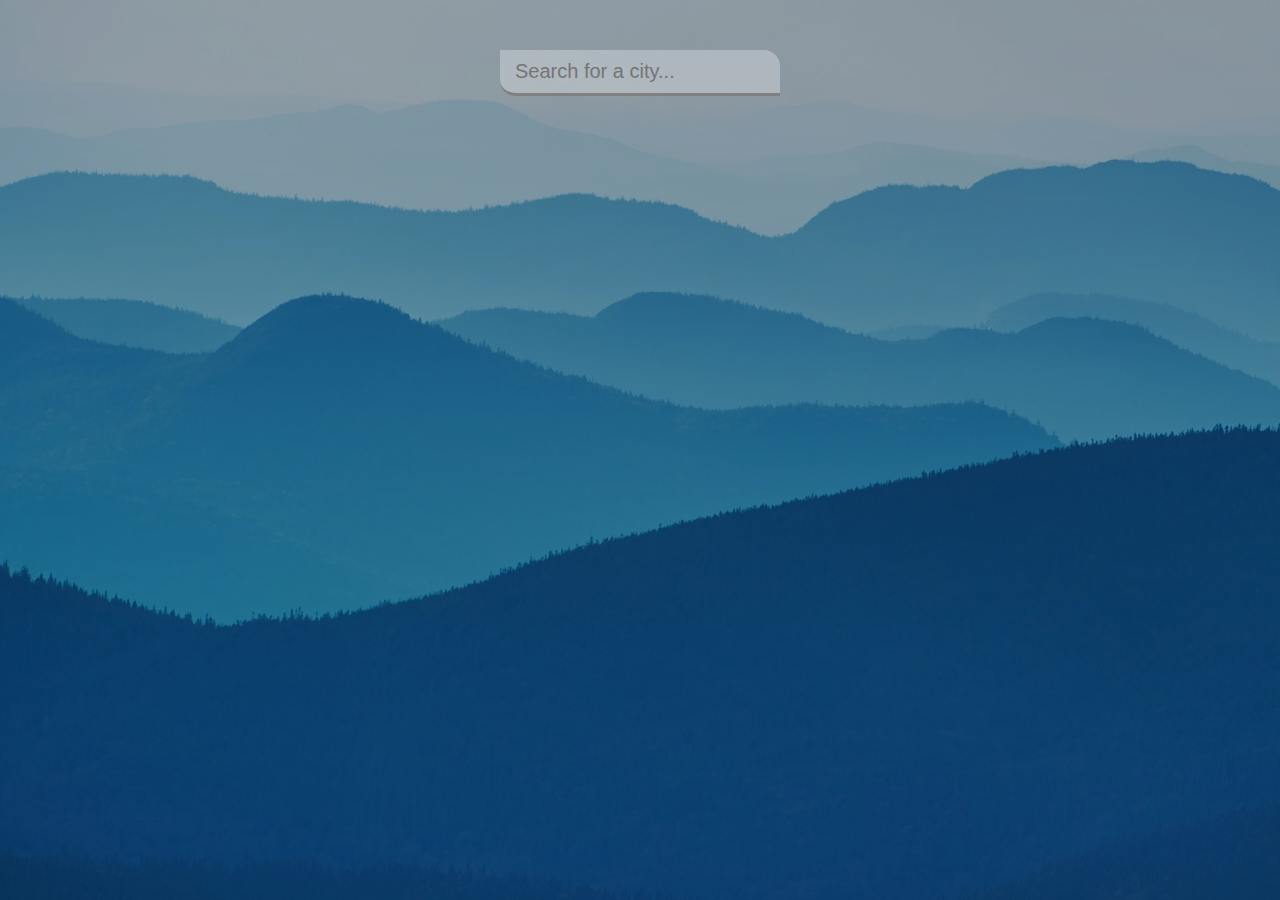
<file: index.html>
<!DOCTYPE html>
<html lang="en">

<head>
    <meta charset="UTF-8">
    <meta name="viewport" content="width=device-width, initial-scale=1.0">
    <title>Weather App</title>
    <link rel="stylesheet" href="./weather.css" />
</head>

<body>
    <div class="app-wrap">
        <header>
            <input type="text" autocomplete="off" class="search-box" placeholder="Search for a city..." />
        </header>
        <main clas>
            <section class="location">
                <div class="city"></div>
                <div class="date"></div>
            </section>
            <div class="xatolik"></div>
            <div class="current">
                <div class="temp"></div>
                <div class="weather"></div>
                <div class="hi-low"></div>
            </div>
        </main>
    </div>
    <script src="./weather.js"></script>
</body>

</html>
</file>
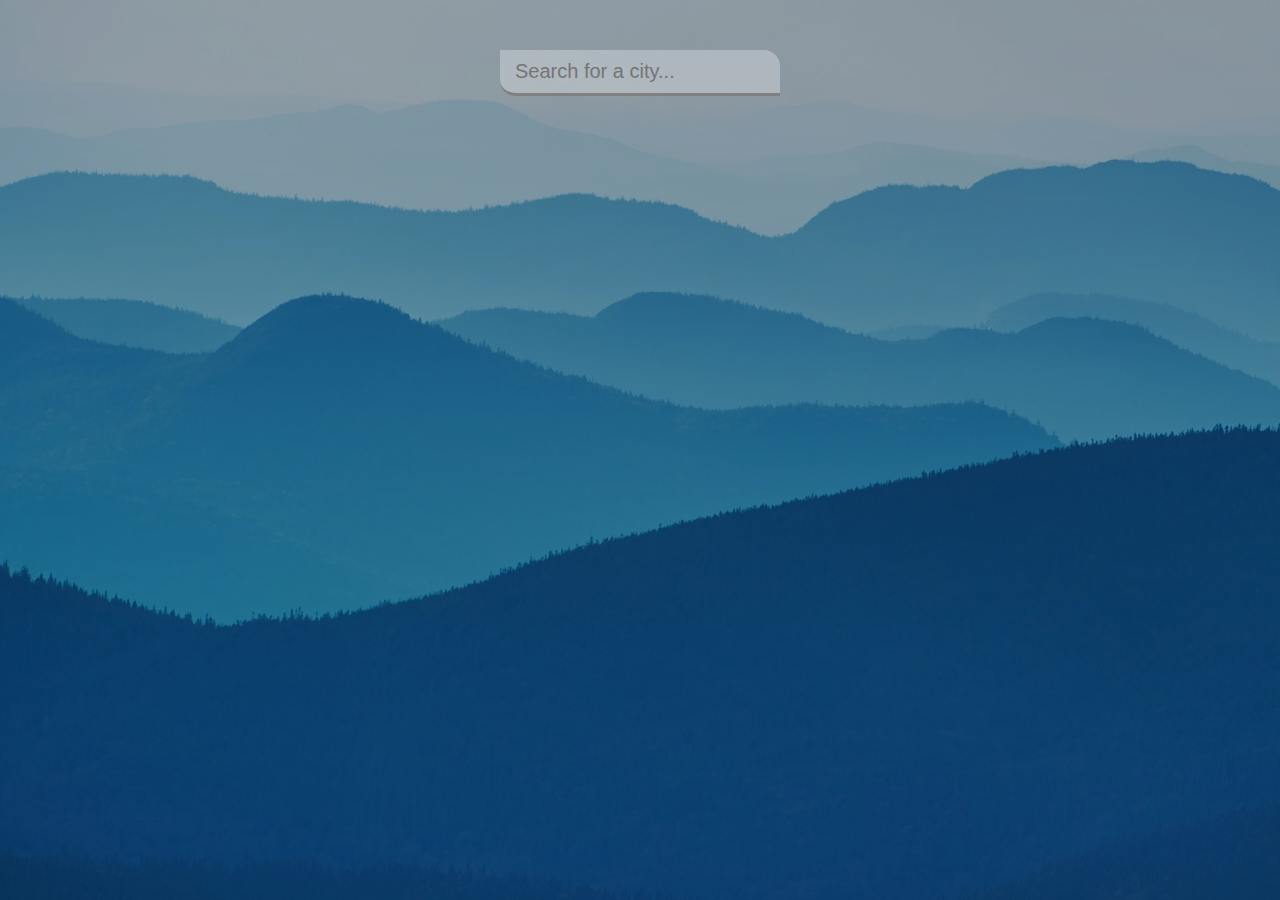
<file: weather.html>
<!DOCTYPE html>
<html lang="en">

<head>
    <meta charset="UTF-8">
    <meta name="viewport" content="width=device-width, initial-scale=1.0">
    <title>Weather App</title>
    <link rel="stylesheet" href="./weather.css" />
</head>

<body>
    <div class="app-wrap">
        <header>
            <input type="text" autocomplete="off" class="search-box" placeholder="Search for a city..." />
        </header>
        <main clas>
            <section class="location">
                <div class="city"></div>
                <div class="date"></div>
            </section>
            <div class="xatolik"></div>
            <div class="current">
                <div class="temp"></div>
                <div class="weather"></div>
                <div class="hi-low"></div>
            </div>
        </main>
    </div>
    <script src="./weather.js"></script>
</body>

</html>
</file>
<file: weather.css>
* {
    margin: 0;
    padding: 0;
    box-sizing: border-box;
}

body {
    font-family: 'montserrat', sans-serif;
    background-image: url('./bg.jpg');
    background-size: cover;
    background-position: top center;
}

.app-wrap {
    display: flex;
    flex-direction: column;
    min-height: 100vh;
    background-image: linear-gradient(to bottom, rgba(0, 0, 0, 0.3), rgba(0, 0, 0, 0.3));
}

header {
    display: flex;
    justify-content: center;
    align-items: center;
    padding: 50px 15px 15px;
}

header input {
    width: 100%;
    max-width: 280px;
    padding: 10px 15px;
    border: none;
    outline: none;
    background-color: rgba(255, 255, 255, 0.3);
    border-radius: 0px 16px 0px 16px;
    border-bottom: 3px solid gray;
    color: #313131;
    font-size: 20px;
    font-weight: 300;
    transition: 0.2s ease-out;
}

header input:focus {
    background-color: rgba(255, 255, 255, 0.6);
}

main {
    flex: 1 1 100%;
    padding: 25px 25px 50px;
    display: flex;
    flex-direction: column;
    align-items: center;
    text-align: center;
}

.location .city {
    color: #fff;
    font-size: 60px;
    font-weight: 500;
    margin-bottom: 10px;
}

.location .date {
    color: #fff;
    font-size: 25px;
}

.xatolik {
    color: #fff;
    font-size: 102px;
    font-weight: 900;
    margin: 30px 0px;
    text-shadow: 2px 10px rgba(0, 0, 0, 0.6);
}

.current .temp {
    color: #fff;
    font-size: 102px;
    font-weight: 900;
    margin: 30px 0px;
    text-shadow: 2px 10px rgba(0, 0, 0, 0.6);
}

.current .temp span {
    font-weight: 500;
}

.current .weather {
    margin-top: 20pxpx;
    color: #fff;
    font-size: 32px;
    font-weight: 700;
    font-style: italic;
    margin-bottom: 15px;
    text-shadow: 0px 3px rgba(0, 0, 0, 0.4);
}

.current .hi-low {
    margin-top: 10px;
    color: #fff;
    font-size: 24px;
    font-weight: 500;
    text-shadow: 0px 4px rgba(0, 0, 0, 0.4);
}
</file>
